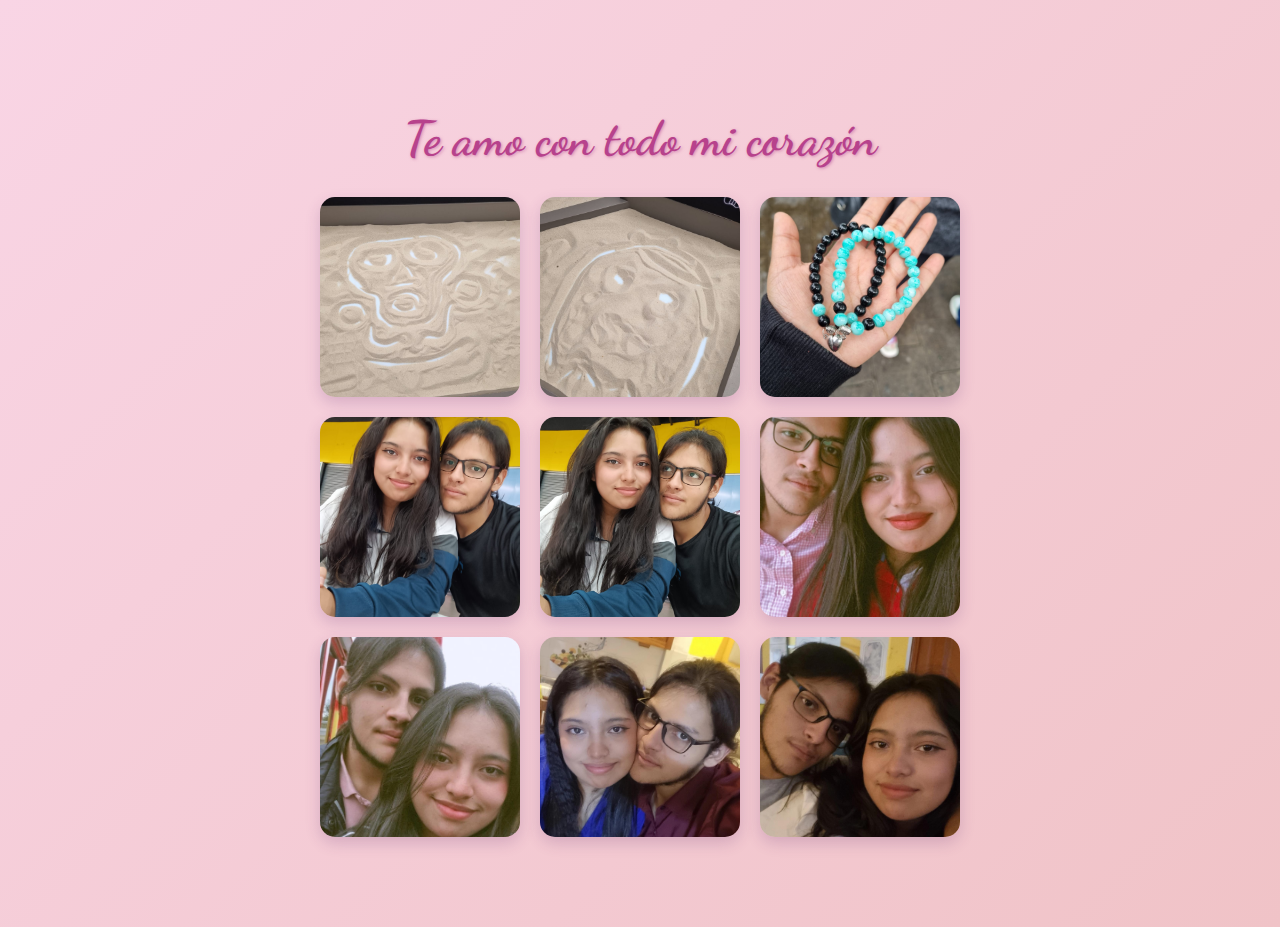
<file: fotos.html>
<!DOCTYPE html>
<html lang="es">
<head>
  <meta charset="UTF-8" />
  <meta name="viewport" content="width=device-width, initial-scale=1" />
  <title>Nuestras Fotos</title>
  <link rel="stylesheet" href="style.css" />
</head>
<body>
  <section id="fotos">
    <h2>Te amo con todo mi corazón</h2>
    <div class="galeria">
      <img src="./fotos/foto1.jpeg" alt="Foto pareja 1" />
      <img src="./fotos/foto2.jpeg" alt="Foto pareja 2" />
      <img src="./fotos/foto3.jpeg" alt="Foto pareja 3" />
      <img src="./fotos/foto4.jpeg" alt="Foto pareja 4" />
      <img src="./fotos/foto5.jpeg" alt="Foto pareja 5" />
      <img src="./fotos/foto6.jpeg" alt="Foto pareja 6" />
       <img src="./fotos/foto8.jpeg"alt="Foto pareja 8" />
    <img src="./fotos/foto9.jpeg"alt="Foto pareja 9" />
     <img src="./fotos/foto10.jpeg"alt="Foto pareja 10" />
    </div>
  </section>
</body>
</html>
</file>
<file: style.css>
@import url('https://fonts.googleapis.com/css2?family=Montserrat:wght@400;700&family=Dancing+Script&display=swap');

* {
  box-sizing: border-box;
}

body {
  margin: 0;
  padding: 0;
  background: linear-gradient(135deg, #f9d5e5 0%, #f0c3c7 100%);
  font-family: 'Montserrat', sans-serif;
  color: #5a2a6e;
  scroll-behavior: smooth;
}

.container {
  background: rgba(255, 255, 255, 0.9);
  max-width: 700px;
  padding: 40px 50px;
  border-radius: 20px;
  box-shadow: 0 15px 35px rgba(90, 42, 110, 0.3);
  margin: 50px auto 70px;
  text-align: center;
  animation: fadeIn 1.5s ease forwards;
}

h1 {
  font-family: 'Dancing Script', cursive;
  font-size: 3.8rem;
  margin-bottom: 0.2em;
  color: #b7428c;
  text-shadow: 1px 1px 3px rgba(181, 66, 140, 0.5);
}

p {
  font-size: 1.3rem;
  line-height: 1.6;
  margin: 1.3em 0;
  font-weight: 500;
}

.firma {
  margin-top: 3em;
  font-family: 'Dancing Script', cursive;
  font-size: 1.8rem;
  font-weight: 700;
  color: #a33172;
}

/* Botón rosa */
.btn-comenzar {
  display: inline-block;
  margin-top: 30px;
  padding: 14px 40px;
  background: #e86ca1;
  color: white;
  font-weight: 700;
  font-size: 1.2rem;
  border: none;
  border-radius: 30px;
  cursor: pointer;
  box-shadow: 0 6px 12px rgba(232, 108, 161, 0.5);
  transition: background-color 0.3s ease, transform 0.2s ease;
  text-decoration: none;
  font-family: 'Montserrat', sans-serif;
}

.btn-comenzar:hover {
  background-color: #d1538a;
  transform: scale(1.05);
}

/* Sección fotos */
#fotos {
  max-width: 800px;
  margin: 50px auto 70px;
  padding: 20px;
  text-align: center;
  color: #5a2a6e;
}

#fotos h2 {
  font-family: 'Dancing Script', cursive;
  font-size: 3rem;
  margin-bottom: 30px;
  color: #b7428c;
  text-shadow: 1px 1px 3px rgba(181, 66, 140, 0.5);
}

.galeria {
  display: flex;
  flex-wrap: wrap;
  justify-content: center;
  gap: 20px;
}

.galeria img {
  width: 200px;
  height: 200px;
  object-fit: cover;
  border-radius: 15px;
  box-shadow: 0 6px 15px rgba(90, 42, 110, 0.2);
  transition: transform 0.3s ease;
  cursor: pointer;
}

.galeria img:hover {
  transform: scale(1.05);
}

@keyframes fadeIn {
  from {
    opacity: 0;
    transform: translateY(30px);
  }
  to {
    opacity: 1;
    transform: translateY(0);
  }
}

/* Responsive */
@media (max-width: 600px) {
  .container {
    padding: 30px 25px;
  }

  h1 {
    font-size: 2.8rem;
  }

  p {
    font-size: 1.1rem;
  }

  .firma {
    font-size: 1.4rem;
  }

  .galeria img {
    width: 140px;
    height: 140px;
  }
}
</file>
